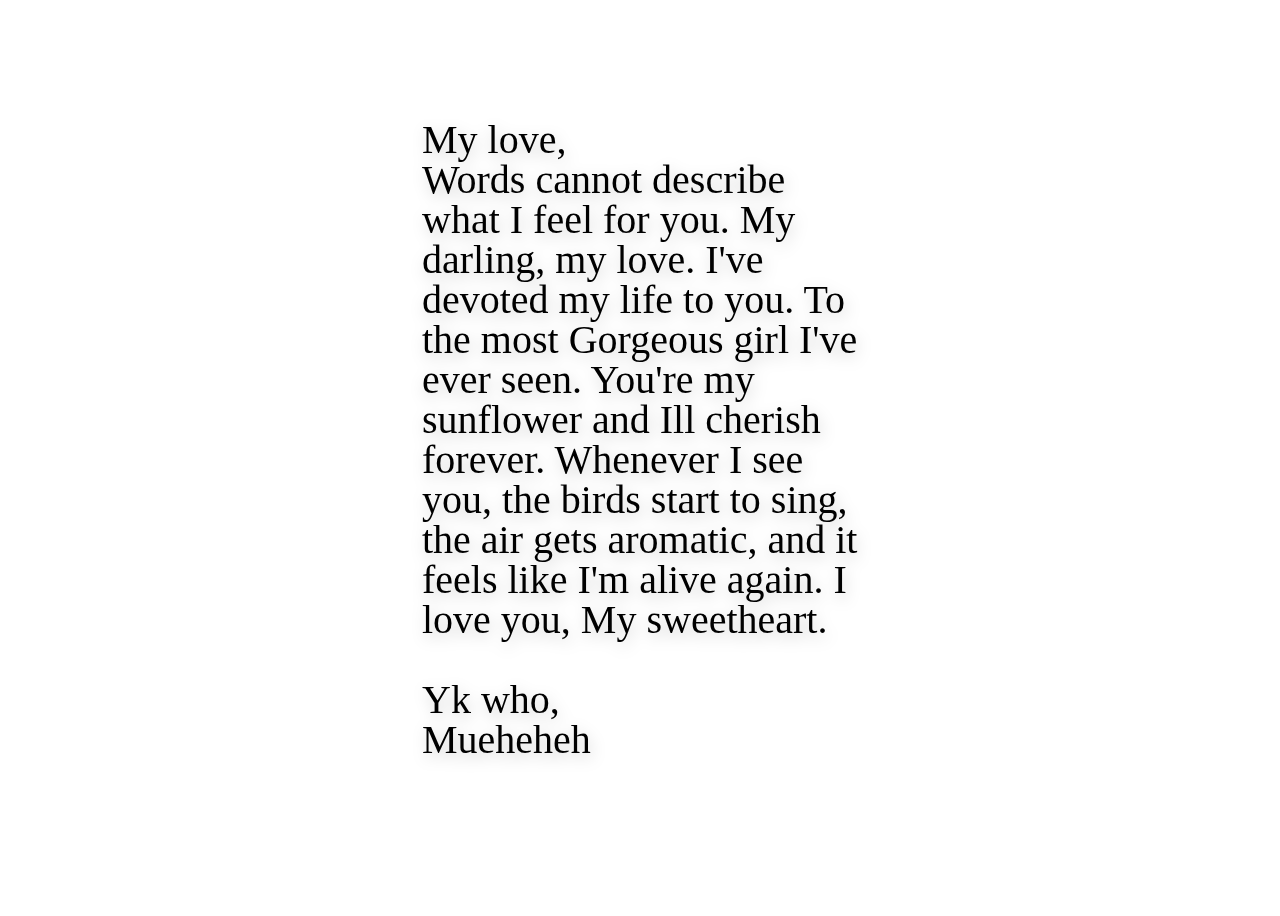
<file: index.html>
<!DOCTYPE html>
<html lang="en">
<head>
    <meta charset="UTF-8">
    <meta http-equiv="X-UA-Compatible" content="IE=edge">
    <meta name="viewport" content="width=1024">
    <title>Letter</title>
    <link href="https://fonts.googleapis.com/css2?family=Italianno&display=swap" rel="stylesheet">
    <link rel="stylesheet" href="https://cdn.jsdelivr.net/npm/swiper@9/swiper-bundle.min.css">
    <link rel="stylesheet" href="style.css">
</head>
   
<body>
<div class="note">
   <div class="note_content">
     <p>My love,<br/>
       Words cannot describe what I feel for you. My darling, my love. I've devoted my life to you. To the most Gorgeous girl I've ever seen. You're my sunflower and Ill cherish forever. Whenever I see you, the birds start to sing, the air gets aromatic, and it feels like I'm alive again. I love you, My sweetheart.<br/><br/>Yk who, <br/>Mueheheh</p>
  </div>


</body>
</html>
</file>
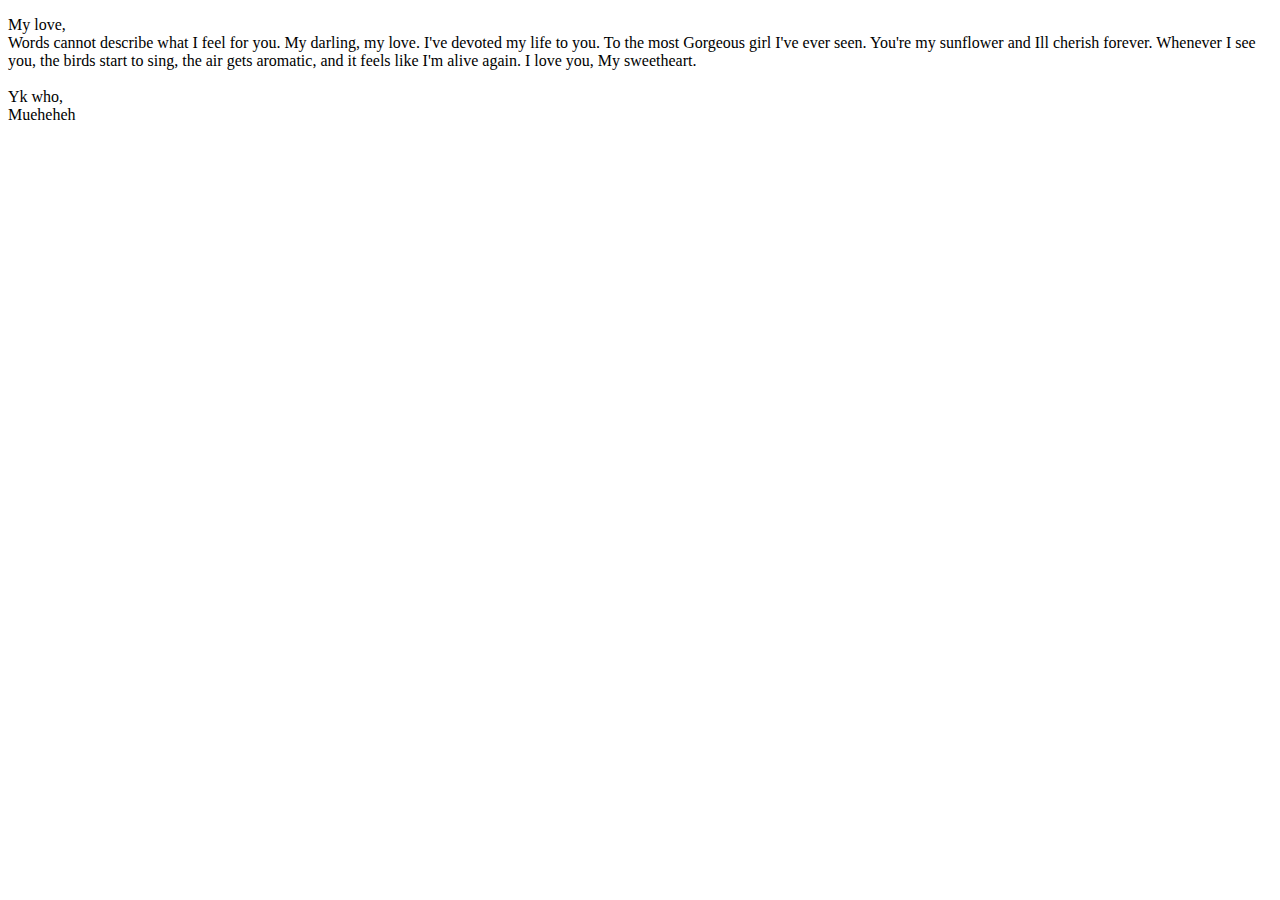
<file: main.html>
<!DOCTYPE html>
<html>

<head><link rel="preconnect" href="https://fonts.googleapis.com">
<link rel="preconnect" href="https://fonts.gstatic.com" crossorigin>
<link href="https://fonts.googleapis.com/css2?family=Reenie+Beanie&display=swap" rel="stylesheet"></head>

<body>
<div class="note">
   <div class="note_content">
     <p>My love,<br/>
       Words cannot describe what I feel for you. My darling, my love. I've devoted my life to you. To the most Gorgeous girl I've ever seen. You're my sunflower and Ill cherish forever. Whenever I see you, the birds start to sing, the air gets aromatic, and it feels like I'm alive again. I love you, My sweetheart.<br/><br/>Yk who, <br/>Mueheheh</p>
  </div>


</body>
</html>
</file>
<file: style.css>
@import url('https://fonts.googleapis.com/css2?family=Italianno&display=swap');

body{
  padding:0;
  margin:0;
 height:100vh}

.note{
   filter: drop-shadow(2.5px 5px 7.5px rgba(0, 0, 0, 0.2));
}

.note_content{
 width:500px;
 height:710px;
  margin:1rem auto 0;
  padding:2rem;
  background:url(https://cdn.pixabay.com/photo/2016/10/23/15/47/paper-1763262_1280.png) no-repeat top left / cover;
  position:relative;
  z-index:1
  }

.note_content p{
  font-family:'Reenie Beanie';
  font-size:2.5rem;
  transform:rotate(-0deg);
  padding:2rem;
  line-height:1
}
</file>
